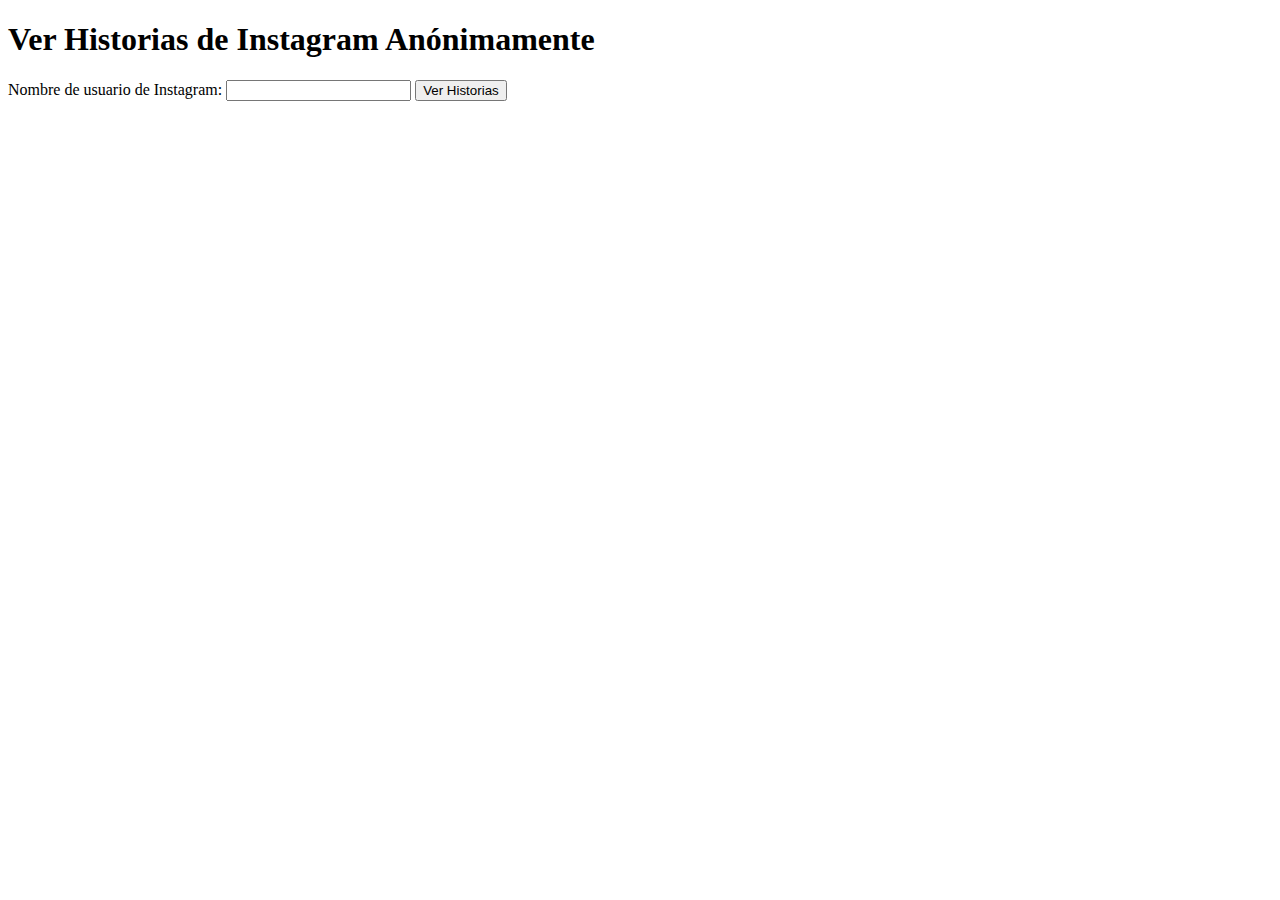
<file: InstaStoryViewer/index.html>
<!DOCTYPE html>
<html lang="es">
<head>
    <meta charset="UTF-8">
    <meta name="viewport" content="width=device-width, initial-scale=1.0">
    <title>Visor de Historias de Instagram Anónimo</title>
    <style>
        /* Añade tus estilos aquí */
        .story {
            margin: 10px 0;
        }
        .story img, .story video {
            max-width: 100%;
        }
    </style>
</head>
<body>
    <h1>Ver Historias de Instagram Anónimamente</h1>
    <form id="instagramViewerForm">
        <label for="username">Nombre de usuario de Instagram:</label>
        <input type="text" id="username" name="username" required>
        <button type="submit">Ver Historias</button>
    </form>
    <div id="stories"></div>

    <script>
        document.getElementById('instagramViewerForm').addEventListener('submit', function(event) {
            event.preventDefault();
            var username = document.getElementById('username').value;
            fetchStories(username);
        });

        function fetchStories(username) {
            fetch(`https://instastoryviewer.app/api/stories/${username}`)
                .then(response => response.json())
                .then(data => {
                    displayStories(data);
                })
                .catch(error => {
                    console.error('Error al obtener las historias:', error);
                });
        }

        function displayStories(stories) {
            var storiesDiv = document.getElementById('stories');
            storiesDiv.innerHTML = ''; // Limpiar contenido anterior

            stories.forEach(story => {
                var storyElement = document.createElement('div');
                storyElement.classList.add('story');
                if (story.type === 'image') {
                    var img = document.createElement('img');
                    img.src = story.url;
                    storyElement.appendChild(img);
                } else if (story.type === 'video') {
                    var video = document.createElement('video');
                    video.src = story.url;
                    video.controls = true;
                    storyElement.appendChild(video);
                }
                storiesDiv.appendChild(storyElement);
            });
        }
    </script>
</body>
</html>
</file>
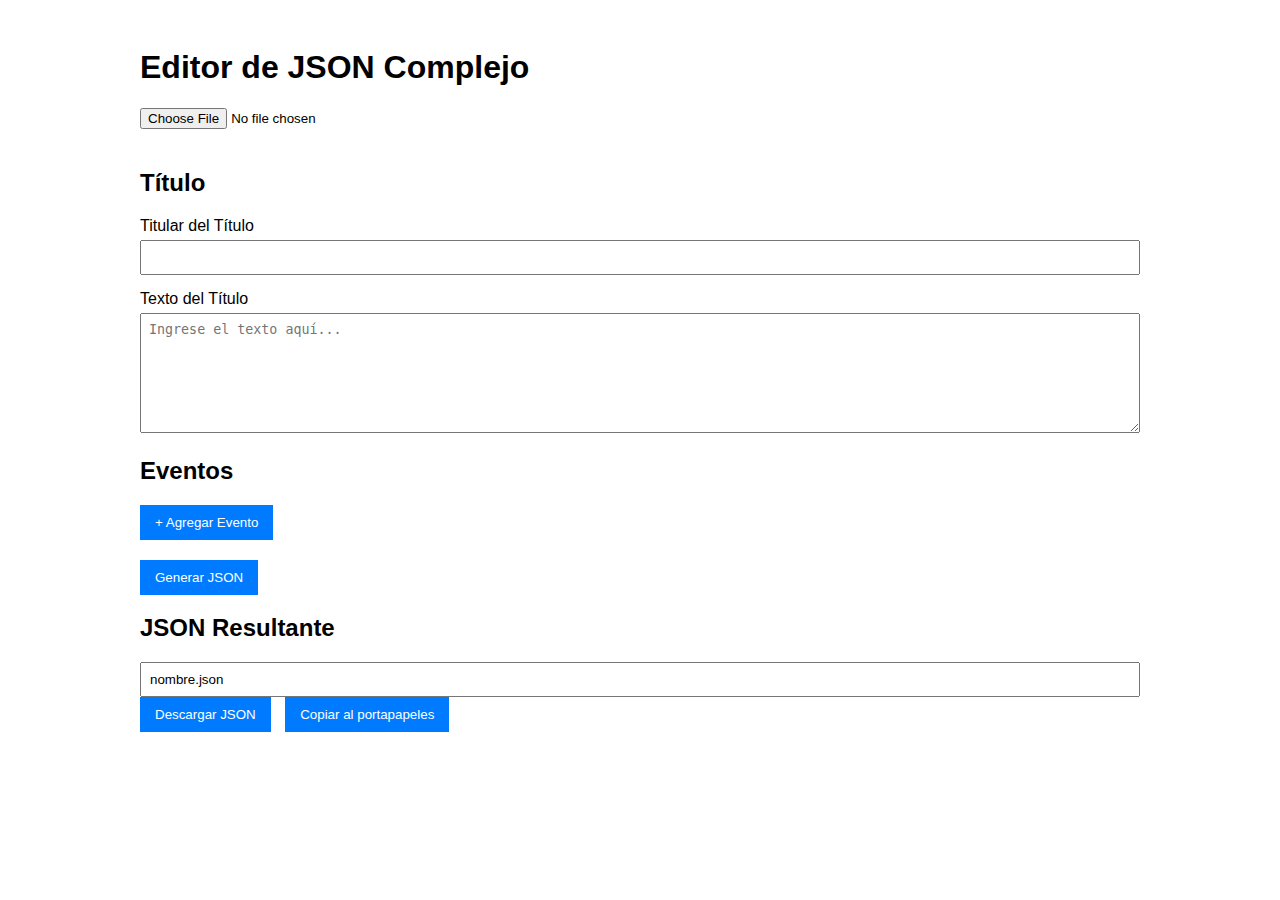
<file: timelinejseditor/index.html>
<!DOCTYPE html>
<html lang="es">
<head>
    <meta charset="UTF-8">
    <meta name="viewport" content="width=device-width, initial-scale=1.0">
    <title>Editor de JSON Complejo version 1</title>
    <style>
        body {
            font-family: Arial, sans-serif;
            padding: 20px;
        }
        .container {
            max-width: 1000px;
            margin: auto;
        }
        .field {
            margin-bottom: 15px;
        }
        label {
            display: block;
            margin-bottom: 5px;
        }
        input[type="text"], textarea {
            width: 100%;
            padding: 8px;
            box-sizing: border-box;
        }
        textarea {
            height: 120px;
        }
        button {
            padding: 10px 15px;
            background-color: #007bff;
            color: white;
            border: none;
            cursor: pointer;
            margin-right: 10px;
        }
        button:hover {
            background-color: #0056b3;
        }
        .event-group {
            border: 1px solid #ddd;
            padding: 15px;
            margin-bottom: 15px;
            position: relative;
        }
        .remove-event {
            position: absolute;
            top: 10px;
            right: 10px;
            background-color: #dc3545;
        }
        .remove-event:hover {
            background-color: #c82333;
        }
        .add-event {
            margin-bottom: 20px;
        }
        .btn-container {
            margin-top: 20px;
        }
        #fileInput {
            margin-bottom: 20px;
        }
    </style>
</head>
<body>
    <div class="container">
        <h1>Editor de JSON Complejo</h1>

        <!-- Cargar JSON -->
        <input type="file" id="fileInput" accept=".json" onchange="loadJSON(event)">

        <form id="jsonForm">
            <h2>Título</h2>
            <div class="field">
                <label for="title-headline">Titular del Título</label>
                <input type="text" id="title-headline" name="title-headline" value="">
            </div>
            <div class="field">
                <label for="title-text">Texto del Título</label>
                <textarea id="title-text" name="title-text" placeholder="Ingrese el texto aquí..."></textarea>
            </div>

            <h2>Eventos</h2>
            <div class="add-event">
                <button type="button" onclick="addEvent()">+ Agregar Evento</button>
            </div>
            <div id="events-container">
                <!-- Eventos se agregarán aquí -->
            </div>

            <button type="button" onclick="generateJSON()">Generar JSON</button>
        </form>

        <h2>JSON Resultante</h2>
        <pre id="jsonOutput"></pre>

        <div class="btn-container">
            <input type="text" id="fileName" placeholder="Nombre del archivo" value="nombre.json">
            <button type="button" onclick="downloadJSON()">Descargar JSON</button>
            <button type="button" onclick="copyToClipboard()">Copiar al portapapeles</button>
        </div>
    </div>

    <script>
        let eventCount = 0;

        function addEvent() {
            const container = document.getElementById('events-container');
            const index = eventCount++;
            const eventDiv = document.createElement('div');
            eventDiv.classList.add('event-group');
            eventDiv.id = `event-${index}`;
            eventDiv.innerHTML = `
                <button type="button" class="remove-event" onclick="removeEvent(${index})">Eliminar</button>
                <h3>Evento ${index + 1}</h3>
                <div class="field">
                    <label for="event-media-url-${index}">URL de la Imagen</label>
                    <input type="text" id="event-media-url-${index}" name="event-media-url-${index}" value="">
                </div>
                <div class="field">
                    <label for="event-media-caption-${index}">Texto de la Imagen</label>
                    <input type="text" id="event-media-caption-${index}" name="event-media-caption-${index}" value="">
                </div>
                <div class="field">
                    <label for="event-media-credit-${index}">Crédito de la Imagen</label>
                    <input type="text" id="event-media-credit-${index}" name="event-media-credit-${index}" value="">
                </div>
                <div class="field">
                    <label for="event-start_date-year-${index}">Año de Inicio</label>
                    <input type="text" id="event-start_date-year-${index}" name="event-start_date-year-${index}" value="">
                </div>
                <div class="field">
                    <label for="event-text-headline-${index}">Titular</label>
                    <input type="text" id="event-text-headline-${index}" name="event-text-headline-${index}" value="">
                </div>
                <div class="field">
                    <label for="event-text-content-${index}">Contenido del Texto</label>
                    <textarea id="event-text-content-${index}" name="event-text-content-${index}" placeholder="Ingrese el contenido del texto aquí..."></textarea>
                </div>
                <div class="field">
                    <label for="event-text-source-url-${index}">URL de la Fuente</label>
                    <input type="text" id="event-text-source-url-${index}" name="event-text-source-url-${index}" value="">
                </div>
                <div class="field">
                    <label for="event-text-source-text-${index}">Texto de la Fuente</label>
                    <input type="text" id="event-text-source-text-${index}" name="event-text-source-text-${index}" value="">
                </div>
            `;
            container.appendChild(eventDiv);
        }

        function removeEvent(index) {
    const eventDiv = document.getElementById(`event-${index}`);
    if (eventDiv) {
        eventDiv.remove();

        // Actualizar el contador de eventos
        eventCount--;

        // Reordenar los eventos restantes
        const eventsContainer = document.getElementById('events-container');
        const events = Array.from(eventsContainer.children); // Convertir NodeList a array

        // Iterar en orden inverso para mantener la indexación correcta
        for (let i = events.length - 1; i >= index; i--) {
            const currentEvent = events[i];
            const newIndex = i - 1; // Nueva indexación después de eliminar

            // Actualizar el ID del evento
            currentEvent.id = `event-${newIndex}`;

            // Actualizar los IDs y nombres de los inputs y textareas
            const inputs = currentEvent.getElementsByTagName('input');
            for (let input of inputs) {
                input.id = input.id.replace(/\d+$/, newIndex);
                input.name = input.name.replace(/\d+$/, newIndex);
            }
            const textareas = currentEvent.getElementsByTagName('textarea');
            for (let textarea of textareas) {
                textarea.id = textarea.id.replace(/\d+$/, newIndex);
                textarea.name = textarea.name.replace(/\d+$/, newIndex);
            }
        }
    }
}


        function generateJSON() {
            const json = {
                title: {
                    media: {
                        url: "",
                        caption: "",
                        credit: ""
                    },
                    text: {
                        headline: document.getElementById('title-headline').value,
                        text: `<p>${document.getElementById('title-text').value}</p>`
                    }
                },
                events: Array.from({ length: eventCount }).map((_, index) => ({
                    media: {
                        url: document.getElementById(`event-media-url-${index}`).value,
                        caption: document.getElementById(`event-media-caption-${index}`).value,
                        credit: document.getElementById(`event-media-credit-${index}`).value
                    },
                    start_date: {
                        year: document.getElementById(`event-start_date-year-${index}`).value
                    },
                    text: {
                        headline: document.getElementById(`event-text-headline-${index}`).value,
                        text: `<p>${document.getElementById(`event-text-content-${index}`).value}</p> <small><i>Fuente: <a href="${document.getElementById(`event-text-source-url-${index}`).value}" target="_blank">${document.getElementById(`event-text-source-text-${index}`).value}</a></i></small>`
                    }
                }))
            };
            const jsonString = JSON.stringify(json, null, 2);
            document.getElementById('jsonOutput').textContent = jsonString;
        }

        function downloadJSON() {
            const jsonString = document.getElementById('jsonOutput').textContent;
            const fileName = document.getElementById('fileName').value || 'nombre.json';
            const blob = new Blob([jsonString], { type: 'application/json' });
            const url = URL.createObjectURL(blob);
            const a = document.createElement('a');
            a.href = url;
            a.download = fileName;
            a.click();
            URL.revokeObjectURL(url);
        }

        function copyToClipboard() {
            const jsonString = document.getElementById('jsonOutput').textContent;
            navigator.clipboard.writeText(jsonString).then(() => {
                alert('JSON copiado al portapapeles');
            });
        }

        function loadJSON(event) {
            const file = event.target.files[0];
            if (file) {
                const reader = new FileReader();
                reader.onload = function (e) {
                    const data = JSON.parse(e.target.result);
                    populateForm(data);
                };
                reader.readAsText(file);
            }
        }

        function populateForm(data) {
            // Limpiar eventos existentes
            document.getElementById('events-container').innerHTML = '';
            eventCount = 0;

            if (data.title) {
                document.getElementById('title-headline').value = data.title.text.headline || '';
                document.getElementById('title-text').value = data.title.text.text.replace(/<\/?p>/g, '').trim() || '';
            }

            if (data.events) {
                data.events.forEach((event, index) => {
                    addEvent(); // Agrega un nuevo evento
                    const eventDiv = document.getElementById(`event-${index}`);
                    document.getElementById(`event-media-url-${index}`).value = event.media.url || '';
                    document.getElementById(`event-media-caption-${index}`).value = event.media.caption || '';
                    document.getElementById(`event-media-credit-${index}`).value = event.media.credit || '';
                    document.getElementById(`event-start_date-year-${index}`).value = event.start_date.year || '';
                    document.getElementById(`event-text-headline-${index}`).value = event.text.headline || '';

                    // Extrae el contenido y la fuente del texto
                    const textContent = event.text.text.match(/<p>(.*?)<\/p>/);
                    const textSource = event.text.text.match(/<small><i>Fuente: <a href="(.*?)" target="_blank">(.*?)<\/a><\/i><\/small>/);

                    document.getElementById(`event-text-content-${index}`).value = textContent ? textContent[1] : '';
                    document.getElementById(`event-text-source-url-${index}`).value = textSource ? textSource[1] : '';
                    document.getElementById(`event-text-source-text-${index}`).value = textSource ? textSource[2] : '';
                });
            }
        }
    </script>
</body>
</html>
</file>
